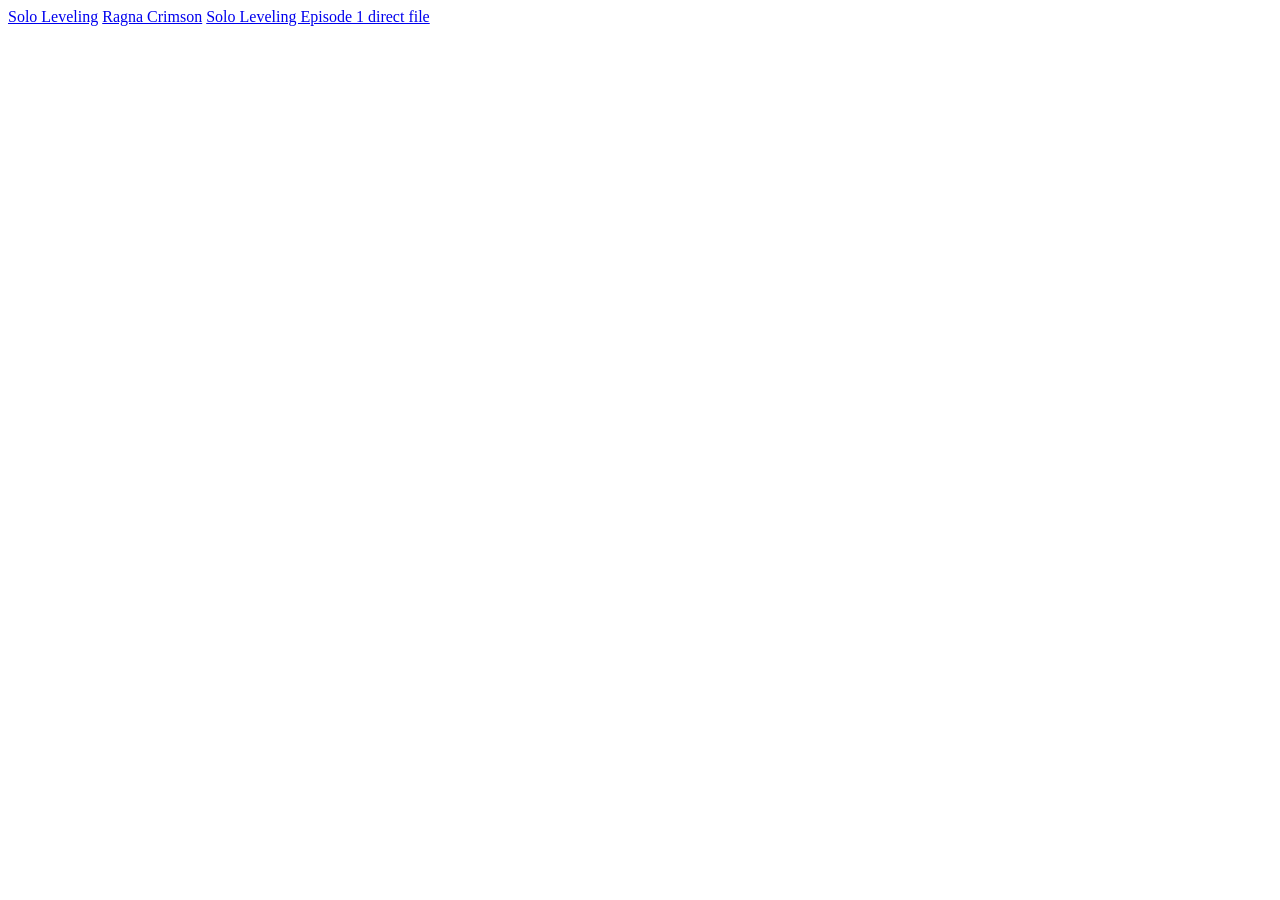
<file: tests/fixtures/catalog.html>
<!doctype html>
<html lang="en">
  <body>
    <a href="/anime/solo-leveling">Solo Leveling</a>
    <a href="/anime/ragna-crimson">Ragna Crimson</a>
    <a href="/media/Solo.Leveling.S01E01.mkv">Solo Leveling Episode 1 direct file</a>
  </body>
</html>
</file>
